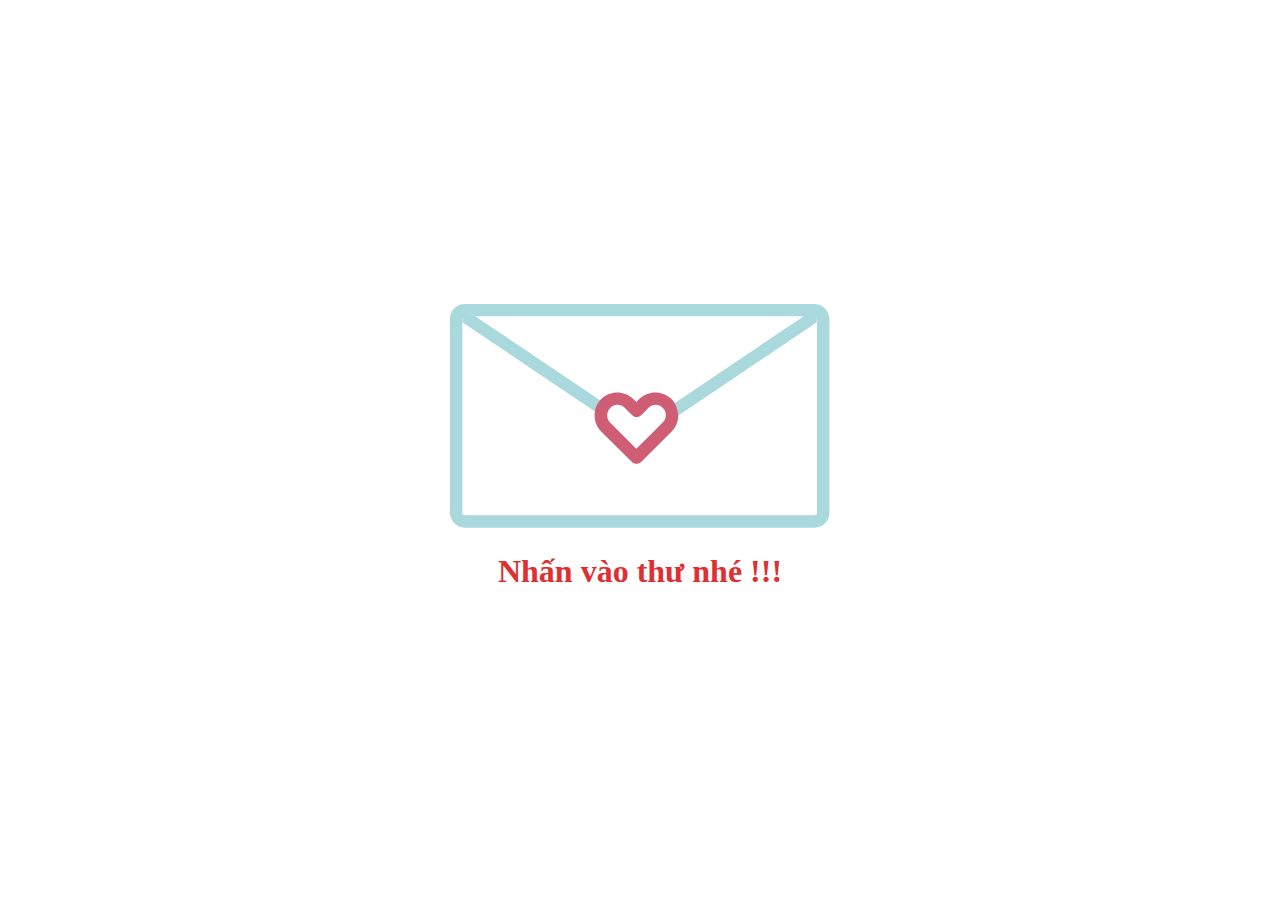
<file: index.html>
<!DOCTYPE html>
<html lang="en">

<head>
    <meta charset="UTF-8">
    <meta http-equiv="X-UA-Compatible" content="IE=edge">
    <meta name="viewport" content="width=device-width, initial-scale=1.0">
    <title>Document</title>
</head>
<style>
    ::selection {
        background: rgba(255, 255, 0, 0.5);
    }

    body {
        background: white;
    }

    .window {
        width: 340px;
        height: 340px;
        background: #a0d5d3;
        position: absolute;
        top: 50%;
        left: 50%;
        border-radius: 50%;
        margin-top: -60px;
        -webkit-transform: translate(-50%, -50%);
        -moz-transform: translate(-50%, -50%);
        -ms-transform: translate(-50%, -50%);
        -o-transform: translate(-50%, -50%);
        transform: translate(-50%, -50%);
        border: 10px solid #f8e7dc;
        overflow: hidden;
    }

    .santa {
        position: absolute;
        left: 50%;
        bottom: 0;
        -webkit-transform: translateX(-50%);
        -moz-transform: translateX(-50%);
        -ms-transform: translateX(-50%);
        -o-transform: translateX(-50%);
        transform: translateX(-50%);
    }

    .santa .body {
        width: 190px;
        height: 210px;
        background: #de2f32;
        position: relative;
        border-radius: 50%;
        top: 0;
        -webkit-animation: bodyLaugh 4s linear infinite;
        -moz-animation: bodyLaugh 4s linear infinite;
        -ms-animation: bodyLaugh 4s linear infinite;
        -o-animation: bodyLaugh 4s linear infinite;
        animation: bodyLaugh 4s linear infinite;
        -webkit-transform: translateY(50%);
        -moz-transform: translateY(50%);
        -ms-transform: translateY(50%);
        -o-transform: translateY(50%);
        transform: translateY(50%);
    }

    .santa .body:before {
        content: " ";
        width: 7px;
        height: 7px;
        background: #f7be10;
        border-radius: 50%;
        position: absolute;
        top: 35%;
        left: 50%;
        -webkit-transform: translate(-50%, -50%);
        -moz-transform: translate(-50%, -50%);
        -ms-transform: translate(-50%, -50%);
        -o-transform: translate(-50%, -50%);
        transform: translate(-50%, -50%);
        box-shadow: 0px -18px 0px #f7be10, 0px 18px 0px #f7be10;
    }

    .santa .head {
        z-index: 2;
        position: absolute;
        bottom: 90px;
        left: 50%;
        -webkit-animation: headLaugh 4s linear infinite;
        -moz-animation: headLaugh 4s linear infinite;
        -ms-animation: headLaugh 4s linear infinite;
        -o-animation: headLaugh 4s linear infinite;
        animation: headLaugh 4s linear infinite;
        -webkit-transform: translateX(-50%);
        -moz-transform: translateX(-50%);
        -ms-transform: translateX(-50%);
        -o-transform: translateX(-50%);
        transform: translateX(-50%);
    }

    .santa .head .face {
        width: 120px;
        height: 130px;
        background: #edcab0;
        background: radial-gradient(#edcab0, #e9a982);
        border-radius: 50%;
        border: 3px solid #f8e7dc;
    }

    .santa .head .face .redhat .whitepart {
        position: absolute;
        left: 50%;
        top: 0;
        -webkit-transform: translateX(-50%);
        -moz-transform: translateX(-50%);
        -ms-transform: translateX(-50%);
        -o-transform: translateX(-50%);
        transform: translateX(-50%);
        width: 90%;
        height: 32px;
        background: #f8e7dc;
        border-radius: 50px;
        z-index: 4;
        box-shadow: 0px 6px 0px -4px rgba(0, 0, 0, 0.1);
    }

    .santa .head .face .redhat .redpart {
        width: 120px;
        height: 120px;
        background: #de2f32;
        position: absolute;
        top: -50px;
        left: 15px;
        border-radius: 50%;
        z-index: -1;
    }

    .santa .head .face .redhat .redpart:before {
        content: " ";
        width: 95px;
        height: 95px;
        position: absolute;
        left: 0;
        top: 12px;
        border-radius: 50%;
        box-shadow: inset -8px -1px 0px -5px rgba(0, 0, 0, 0.05);
    }

    .santa .head .face .redhat .redpart:after {
        content: " ";
        position: absolute;
        right: 0;
        top: 60px;
        background: #de2f32;
        width: 20px;
        height: 50px;
    }

    .santa .head .face .redhat .hatball {
        width: 38px;
        height: 38px;
        background: #f8e7dc;
        border-radius: 50%;
        z-index: 5;
        position: absolute;
        right: -20px;
        top: 40px;
        box-shadow: 0px 6px 0px -4px rgba(0, 0, 0, 0.1);
    }

    .santa .head .face .eyes {
        position: absolute;
        left: 50%;
        -webkit-transform: translateX(-50%);
        -moz-transform: translateX(-50%);
        -ms-transform: translateX(-50%);
        -o-transform: translateX(-50%);
        transform: translateX(-50%);
        top: 57px;
    }

    .santa .head .face .eyes:before,
    .santa .head .face .eyes:after {
        content: " ";
        position: absolute;
        width: 15px;
        height: 9px;
        top: 0;
        border: 5px solid #a8744f;
        border-width: 0;
        border-top-width: 5px;
        border-radius: 50%;
    }

    .santa .head .face .eyes:before {
        left: -28px;
    }

    .santa .head .face .eyes:after {
        right: -28px;
    }

    .santa .head .face .beard {
        width: 55px;
        height: 55px;
        background: #f8e7dc;
        border-radius: 50%;
        position: absolute;
        bottom: -30px;
        left: 50%;
        -webkit-animation: beardLaugh 4s linear infinite;
        -moz-animation: beardLaugh 4s linear infinite;
        -ms-animation: beardLaugh 4s linear infinite;
        -o-animation: beardLaugh 4s linear infinite;
        animation: beardLaugh 4s linear infinite;
        -webkit-transform: translateX(-50%);
        -moz-transform: translateX(-50%);
        -ms-transform: translateX(-50%);
        -o-transform: translateX(-50%);
        transform: translateX(-50%);
    }

    .santa .head .face .beard:before,
    .santa .head .face .beard:after {
        content: " ";
        width: 80px;
        height: 80px;
        background: #f8e7dc;
        border-radius: 50%;
        position: absolute;
        bottom: 15px;
    }

    .santa .head .face .beard:before {
        left: -40px;
    }

    .santa .head .face .beard:after {
        right: -40px;
    }

    .santa .head .face .beard .nouse {
        width: 25px;
        height: 20px;
        border-radius: 50%;
        background: #edcab0;
        position: absolute;
        z-index: 3;
        box-shadow: inset -3px -3px 0px #e9a982;
        left: 50%;
        -webkit-transform: translateX(-50%);
        -moz-transform: translateX(-50%);
        -ms-transform: translateX(-50%);
        -o-transform: translateX(-50%);
        transform: translateX(-50%);
        top: -42px;
    }

    .santa .head .face .beard .mouth {
        background: #a8744f;
        z-index: 3;
        position: absolute;
        width: 15px;
        height: 5px;
        border-bottom-right-radius: 80px 50px;
        border-bottom-left-radius: 80px 50px;
        left: 50%;
        top: 0;
        -webkit-animation: mouthLaugh 4s linear infinite;
        -moz-animation: mouthLaugh 4s linear infinite;
        -ms-animation: mouthLaugh 4s linear infinite;
        -o-animation: mouthLaugh 4s linear infinite;
        animation: mouthLaugh 4s linear infinite;
        -webkit-transform: translateX(-50%);
        -moz-transform: translateX(-50%);
        -ms-transform: translateX(-50%);
        -o-transform: translateX(-50%);
        transform: translateX(-50%);
    }

    .santa .head .ears:before,
    .santa .head .ears:after {
        content: " ";
        width: 20px;
        height: 30px;
        border-radius: 50%;
        background: radial-gradient(#e9a982, #edcab0);
        position: absolute;
        top: 50%;
        z-index: -1;
    }

    .santa .head .ears:before {
        left: -8px;
        -webkit-transform: rotate(-10deg);
        -moz-transform: rotate(-10deg);
        -ms-transform: rotate(-10deg);
        -o-transform: rotate(-10deg);
        transform: rotate(-10deg);
    }

    .santa .head .ears:after {
        right: -8px;
        -webkit-transform: rotate(10deg);
        -moz-transform: rotate(10deg);
        -ms-transform: rotate(10deg);
        -o-transform: rotate(10deg);
        transform: rotate(10deg);
    }

    @font-face {
        font-family: 'Mountains of Christmas';
        font-style: normal;
        src: local("Mountains of Christmas"), local("MountainsofChristmas-Regular"), url(https://fonts.gstatic.com/s/mountainsofchristmas/v8/dVGBFPwd6G44IWDbQtPewylJhLDHyIrT3I5b5eGTHmw.woff2) format("woff2");
    }

    .message {
        position: absolute;
        left: 50%;
        top: 50%;
        margin-top: 80px;
        -webkit-transform: translateX(-50%);
        -moz-transform: translateX(-50%);
        -ms-transform: translateX(-50%);
        -o-transform: translateX(-50%);
        transform: translateX(-50%);
        color: #f8e7dc;
        font-family: 'Mountains of Christmas';
    }

    .message h1 {
        font-style: normal;
        font-size: 75px;
        margin-bottom: 0;
        white-space: nowrap;
    }

    .message h2 {
        margin: 0;
        font-size: 20px;
        text-align: center;
        white-space: nowrap;
    }

    .message h2 a {
        color: #f7be10;
        opacity: 0.8;
    }

    .message h2 a:hover {
        opacity: 1;
    }

    @-webkit-keyframes bodyLaugh {
        0% {
            top: 0px;
        }

        2% {
            top: -3px;
        }

        4% {
            top: 0px;
        }

        8% {
            top: -3px;
        }

        10% {
            top: 0px;
        }

        12% {
            top: -3px;
        }

        14% {
            top: 0px;
        }

        18% {
            top: -3px;
        }

        20% {
            top: 0px;
        }

        22% {
            top: -3px;
        }

        24% {
            top: 0px;
        }

        28% {
            top: -3px;
        }

        30% {
            top: 0px;
        }

        100% {
            top: 0px;
        }
    }

    @-moz-keyframes bodyLaugh {
        0% {
            top: 0px;
        }

        2% {
            top: -3px;
        }

        4% {
            top: 0px;
        }

        8% {
            top: -3px;
        }

        10% {
            top: 0px;
        }

        12% {
            top: -3px;
        }

        14% {
            top: 0px;
        }

        18% {
            top: -3px;
        }

        20% {
            top: 0px;
        }

        22% {
            top: -3px;
        }

        24% {
            top: 0px;
        }

        28% {
            top: -3px;
        }

        30% {
            top: 0px;
        }

        100% {
            top: 0px;
        }
    }

    @-ms-keyframes bodyLaugh {
        0% {
            top: 0px;
        }

        2% {
            top: -3px;
        }

        4% {
            top: 0px;
        }

        8% {
            top: -3px;
        }

        10% {
            top: 0px;
        }

        12% {
            top: -3px;
        }

        14% {
            top: 0px;
        }

        18% {
            top: -3px;
        }

        20% {
            top: 0px;
        }

        22% {
            top: -3px;
        }

        24% {
            top: 0px;
        }

        28% {
            top: -3px;
        }

        30% {
            top: 0px;
        }

        100% {
            top: 0px;
        }
    }

    @keyframes bodyLaugh {
        0% {
            top: 0px;
        }

        2% {
            top: -3px;
        }

        4% {
            top: 0px;
        }

        8% {
            top: -3px;
        }

        10% {
            top: 0px;
        }

        12% {
            top: -3px;
        }

        14% {
            top: 0px;
        }

        18% {
            top: -3px;
        }

        20% {
            top: 0px;
        }

        22% {
            top: -3px;
        }

        24% {
            top: 0px;
        }

        28% {
            top: -3px;
        }

        30% {
            top: 0px;
        }

        100% {
            top: 0px;
        }
    }

    @-webkit-keyframes beardLaugh {
        0% {
            bottom: -28px;
        }

        2% {
            bottom: -30px;
        }

        4% {
            bottom: -28px;
        }

        8% {
            bottom: -30px;
        }

        10% {
            bottom: -28px;
        }

        12% {
            bottom: -30px;
        }

        14% {
            bottom: -28px;
        }

        18% {
            bottom: -30px;
        }

        20% {
            bottom: -28px;
        }

        22% {
            bottom: -30px;
        }

        24% {
            bottom: -28px;
        }

        28% {
            bottom: -30px;
        }

        30% {
            bottom: -28px;
        }

        100% {
            bottom: -28px;
        }
    }

    @-moz-keyframes beardLaugh {
        0% {
            bottom: -28px;
        }

        2% {
            bottom: -30px;
        }

        4% {
            bottom: -28px;
        }

        8% {
            bottom: -30px;
        }

        10% {
            bottom: -28px;
        }

        12% {
            bottom: -30px;
        }

        14% {
            bottom: -28px;
        }

        18% {
            bottom: -30px;
        }

        20% {
            bottom: -28px;
        }

        22% {
            bottom: -30px;
        }

        24% {
            bottom: -28px;
        }

        28% {
            bottom: -30px;
        }

        30% {
            bottom: -28px;
        }

        100% {
            bottom: -28px;
        }
    }

    @-ms-keyframes beardLaugh {
        0% {
            bottom: -28px;
        }

        2% {
            bottom: -30px;
        }

        4% {
            bottom: -28px;
        }

        8% {
            bottom: -30px;
        }

        10% {
            bottom: -28px;
        }

        12% {
            bottom: -30px;
        }

        14% {
            bottom: -28px;
        }

        18% {
            bottom: -30px;
        }

        20% {
            bottom: -28px;
        }

        22% {
            bottom: -30px;
        }

        24% {
            bottom: -28px;
        }

        28% {
            bottom: -30px;
        }

        30% {
            bottom: -28px;
        }

        100% {
            bottom: -28px;
        }
    }

    @keyframes beardLaugh {
        0% {
            bottom: -28px;
        }

        2% {
            bottom: -30px;
        }

        4% {
            bottom: -28px;
        }

        8% {
            bottom: -30px;
        }

        10% {
            bottom: -28px;
        }

        12% {
            bottom: -30px;
        }

        14% {
            bottom: -28px;
        }

        18% {
            bottom: -30px;
        }

        20% {
            bottom: -28px;
        }

        22% {
            bottom: -30px;
        }

        24% {
            bottom: -28px;
        }

        28% {
            bottom: -30px;
        }

        30% {
            bottom: -28px;
        }

        100% {
            bottom: -28px;
        }
    }

    @-webkit-keyframes headLaugh {
        0% {
            bottom: 83px;
        }

        45% {
            bottom: 83px;
        }

        50% {
            bottom: 90px;
        }

        92% {
            bottom: 90px;
        }

        98% {
            bottom: 83px;
        }

        100% {
            bottom: 83px;
        }
    }

    @-moz-keyframes headLaugh {
        0% {
            bottom: 83px;
        }

        45% {
            bottom: 83px;
        }

        50% {
            bottom: 90px;
        }

        92% {
            bottom: 90px;
        }

        98% {
            bottom: 83px;
        }

        100% {
            bottom: 83px;
        }
    }

    @-ms-keyframes headLaugh {
        0% {
            bottom: 83px;
        }

        45% {
            bottom: 83px;
        }

        50% {
            bottom: 90px;
        }

        92% {
            bottom: 90px;
        }

        98% {
            bottom: 83px;
        }

        100% {
            bottom: 83px;
        }
    }

    @keyframes headLaugh {
        0% {
            bottom: 83px;
        }

        45% {
            bottom: 83px;
        }

        50% {
            bottom: 90px;
        }

        92% {
            bottom: 90px;
        }

        98% {
            bottom: 83px;
        }

        100% {
            bottom: 83px;
        }
    }

    @-webkit-keyframes mouthLaugh {
        0% {
            width: 20px;
        }

        45% {
            width: 20px;
        }

        50% {
            width: 15px;
        }

        92% {
            width: 15px;
        }

        98% {
            width: 20px;
        }

        100% {
            width: 20px;
        }
    }

    @-moz-keyframes mouthLaugh {
        0% {
            width: 20px;
        }

        45% {
            width: 20px;
        }

        50% {
            width: 15px;
        }

        92% {
            width: 15px;
        }

        98% {
            width: 20px;
        }

        100% {
            width: 20px;
        }
    }

    @-ms-keyframes mouthLaugh {
        0% {
            width: 20px;
        }

        45% {
            width: 20px;
        }

        50% {
            width: 15px;
        }

        92% {
            width: 15px;
        }

        98% {
            width: 20px;
        }

        100% {
            width: 20px;
        }
    }

    @keyframes mouthLaugh {
        0% {
            width: 20px;
        }

        45% {
            width: 20px;
        }

        50% {
            width: 15px;
        }

        92% {
            width: 15px;
        }

        98% {
            width: 20px;
        }

        100% {
            width: 20px;
        }
    }


    /* abc  */

.christmas{
    display: none;
}
  
.christmas:before {
  content: "";
  position: absolute;
  top: 0;
  left: 0;
  width: 100%;
  height: 100%;
  transform: rotate(-10deg);
  background-image: radial-gradient(circle at 30% 30%, #fff 1.5%, transparent 2.5%), radial-gradient(circle at 80% 70%, #fff 1.5%, transparent 2.5%), radial-gradient(circle at 30% 50%, #fff 1%, transparent 2%), radial-gradient(circle at 70% 85%, #fff 1%, transparent 2%);
  background-size: 10% 30%;
  background-position: 0 0, 0 0, 0 0, 0 0;
  -webkit-animation: snow 3s linear infinite ;
          animation: snow 3s linear infinite ;
}
@-webkit-keyframes snow {
  100% {
    background-position: 0px 200px, 0 200px, 0px 200px, 0px 200px;
  }
}
@keyframes snow {
  100% {
    background-position: 0px 200px, 0 200px, 0px 200px, 0px 200px;
  }
}


</style>

<body id="body" style="display:flex; align-items: center;justify-content: center;height: 100vh;">
    
    <div id="btn" style="width:30%;">
        <svg xmlns="http://www.w3.org/2000/svg" xmlns:xlink="http://www.w3.org/1999/xlink" version="1.1" x="0px" y="0px" viewBox="0 0 150 88.4" enable-background="new 0 0 150 88.4" xml:space="preserve" style="fill: rgb(0, 0, 0);" role="img" aria-label="Valentine Envelope Line Icon">
            <path d="M60.1,38.6c3.4-3.4,9-3.4,12.4,0l1.2,1.1l1.2-1.1c3.4-3.4,9-3.4,12.4,0c0.4,0.4,0.7,0.7,1,1.1L140,4.8H10.1  L60.1,38.6L60.1,38.6z" style="fill: none;"></path>
            <path d="M89.8,44.8c0,2.3-0.9,4.6-2.6,6.2L75.4,62.9c-0.5,0.5-1.1,0.7-1.7,0.7s-1.2-0.2-1.7-0.7L60.1,51  c-1.7-1.7-2.6-3.9-2.6-6.2c0-0.7,0.1-1.3,0.2-2L4.8,7.2v75.4c0,0.6,0.5,1,1,1h138.3c0.6,0,1-0.5,1-1V7.2L89.8,44.5  C89.8,44.6,89.8,44.7,89.8,44.8z" style="fill: none;"></path>
            <g id="__id2_s23t51u2c"><path d="M148.8,2.3c0-0.1-0.1-0.2-0.2-0.3c-0.3-0.3-0.6-0.6-0.9-0.8c-0.4-0.2-0.8-0.3-1.2-0.3c0.4,0,0.9,0.1,1.2,0.3  c-1-0.8-2.2-1.2-3.6-1.2H5.9C4.5,0,3.3,0.5,2.3,1.2C2.1,1.3,1.9,1.5,1.8,1.7C1.7,1.8,1.5,1.9,1.4,2C0.5,3.1,0,4.4,0,5.9v76.7  c0,3.2,2.6,5.9,5.9,5.9h138.3c3.2,0,5.9-2.6,5.9-5.9V5.9C150,4.5,149.5,3.3,148.8,2.3z M147.9,5.4l-2.7,1.8v75.4c0,0.6-0.5,1-1,1  H5.9c-0.6,0-1-0.5-1-1V7.2L2.1,5.3l2.7,1.8V5.9c0-0.6,0.5-1,1-1h0.1c-0.6,0-1,0.5-1,1v1.3l52.9,35.6c0.3-1.6,1.1-3.1,2.3-4.2  l-50-33.7H10L4.8,1.3L10,4.8h130L88.2,39.7c1,1.4,1.5,3,1.6,4.8l55.3-37.3V5.9c0.1-0.6-0.4-1.1-1-1.1h0.1c0.6,0,1,0.5,1,1v1.3  L147.9,5.4c0.7-0.5,1-1.3,1.1-2C149,4.2,148.6,5,147.9,5.4z" style="fill: rgb(169, 216, 221);"></path></g>
            <g id="__id3_s23t51u2c"><path d="M90.2,43.7c-0.1-1.8-0.6-3.4-1.6-4.9c-0.3-0.4-0.6-0.8-1-1.2c-3.5-3.5-9.2-3.5-12.7,0l-1.2,1.2l-1.2-1.2  c-3.5-3.5-9.2-3.5-12.7,0c0,0,0,0,0,0c-1.2,1.2-2,2.7-2.4,4.4c-0.1,0.6-0.2,1.3-0.2,2c0,2.4,0.9,4.7,2.6,6.4L72,62.5  c0.5,0.5,1.1,0.7,1.8,0.7c0.6,0,1.3-0.2,1.8-0.7l12.1-12.1c1.7-1.7,2.6-4,2.6-6.4C90.3,43.9,90.2,43.8,90.2,43.7z M73.7,57.3  L63.3,46.9c-0.4-0.4-0.7-0.9-0.9-1.5c-0.2-0.4-0.2-0.9-0.2-1.4c0-1.1,0.4-2.1,1.2-2.9c0.2-0.2,0.5-0.4,0.8-0.6  c0.6-0.4,1.3-0.6,2.1-0.6c1.1,0,2.1,0.4,2.9,1.2l2.9,2.9c1,1,2.5,1,3.5,0l2.9-2.9c1.6-1.6,4.1-1.6,5.7,0c0.1,0.1,0.2,0.3,0.4,0.4  c1.2,1.6,1.1,3.8-0.4,5.3l-2.9,2.9L73.7,57.3z" style="fill: rgb(207, 94, 116);"></path></g>
            </svg>
            <h1 style="text-align: center;color:#de2f32">Nhấn vào thư nhé !!!</h1>
    </div>
   
   <div class="christmas" >
    <div class="message">
        <h1>Merry Christmas!</h1>
        <h2>From Linh Chi with LOVE♥</h2>
        <p class="lead text-white">Bấm vào đây nữa nè <a href="todolist.html" class="text-white">
            <u>Linh Chi Ơi!!!!</u></a>
      </p>
    </div>
    <div class="window ">
        <div class="santa">
            <div class="head">
                <div class="face">
                    <div class="redhat">
                        <div class="whitepart"></div>
                        <div class="redpart"></div>
                        <div class="hatball"></div>
                    </div>
                    <div class="eyes"></div>
                    <div class="beard">
                        <div class="nouse"></div>
                        <div class="mouth"></div>
                    </div>
                </div>
                <div class="ears"></div>
            </div>
            <div class="body"></div>
        </div>
    </div>
   
   </div>
   <script>
        document.querySelector("#btn").onclick = function (){
            document.querySelector("#btn").style.display='none';
            document.querySelector(".christmas").style.display='block';
            document.querySelector("#body").style.background="#de2f32";
        }
   </script>
</body>

</html>
</file>
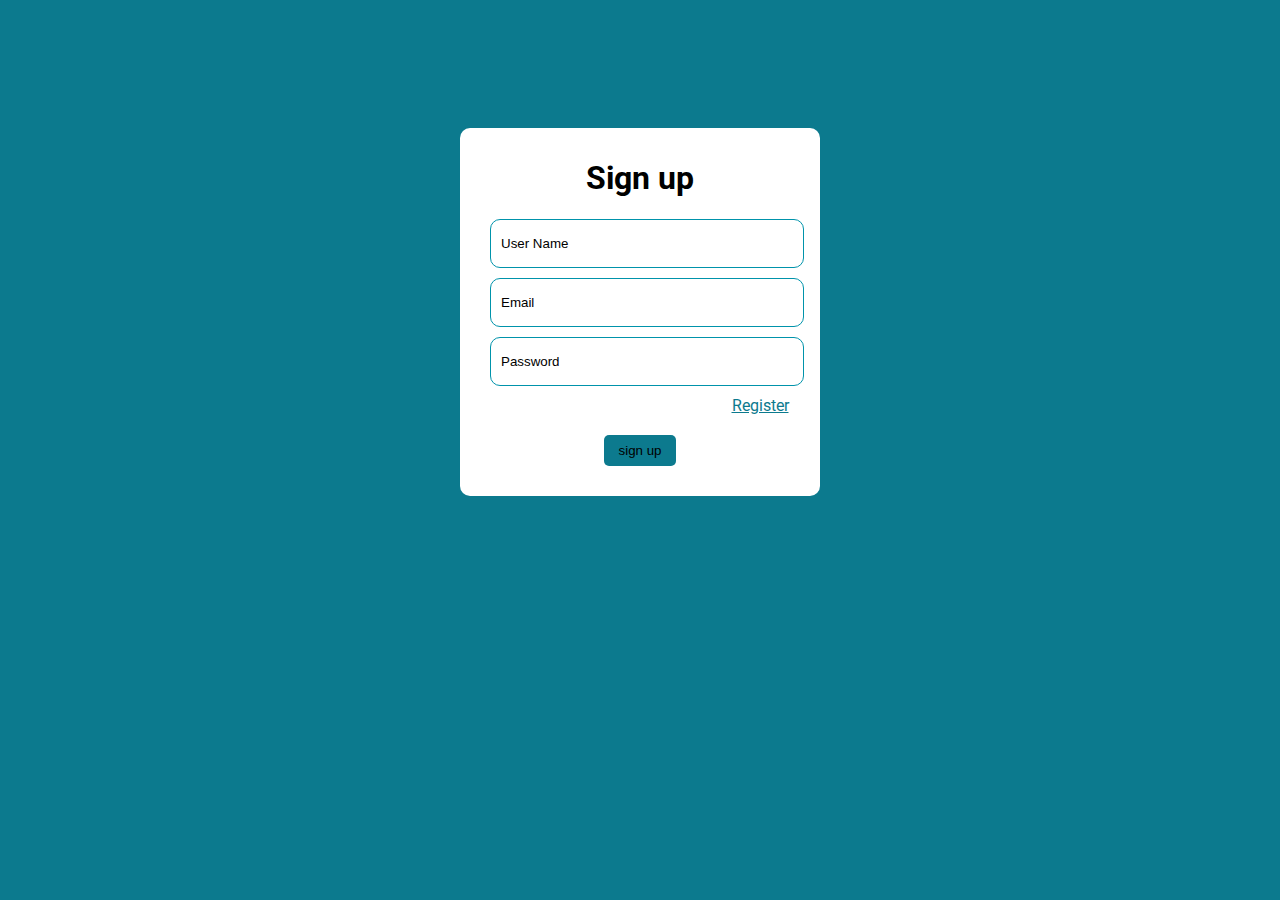
<file: login.html>
<!DOCTYPE html>
<html lang="en">
  <head>
    <meta charset="UTF-8" />
    <meta http-equiv="X-UA-Compatible" content="IE=edge" />
    <meta name="viewport" content="width=device-width, initial-scale=1.0" />
    <link rel="stylesheet" href="./login.css" />
    <link rel="preconnect" href="https://fonts.googleapis.com" />
    <link rel="preconnect" href="https://fonts.gstatic.com" crossorigin />
    <link href="https://fonts.googleapis.com/css2?family=Roboto:wght@300;400;500;700&display=swap"rel="stylesheet"/>
    <title>Login</title>
  </head>
  <body>
    <div class="wapper">
      <div class="wapper-heading">
        <h1>Sign up</h1>
      </div>
      <form onsubmit="login()">
        <div class="input__field">
          <input id="username" type="text" placeholder="User Name" />
        </div>

        <div class="input__field">
          <input id="email" type="text" placeholder="Email" />
        </div>
        <div class="input__field">
          <input id="password" type="password" placeholder="Password" />
        </div>
        <a href="register.html" class="signup-link">Register</a>
        <button id="btn" class="btn">sign up</button>
      </form>
    </div>
    <script src="./main.js"></script>
  </body>
</html>
</file>
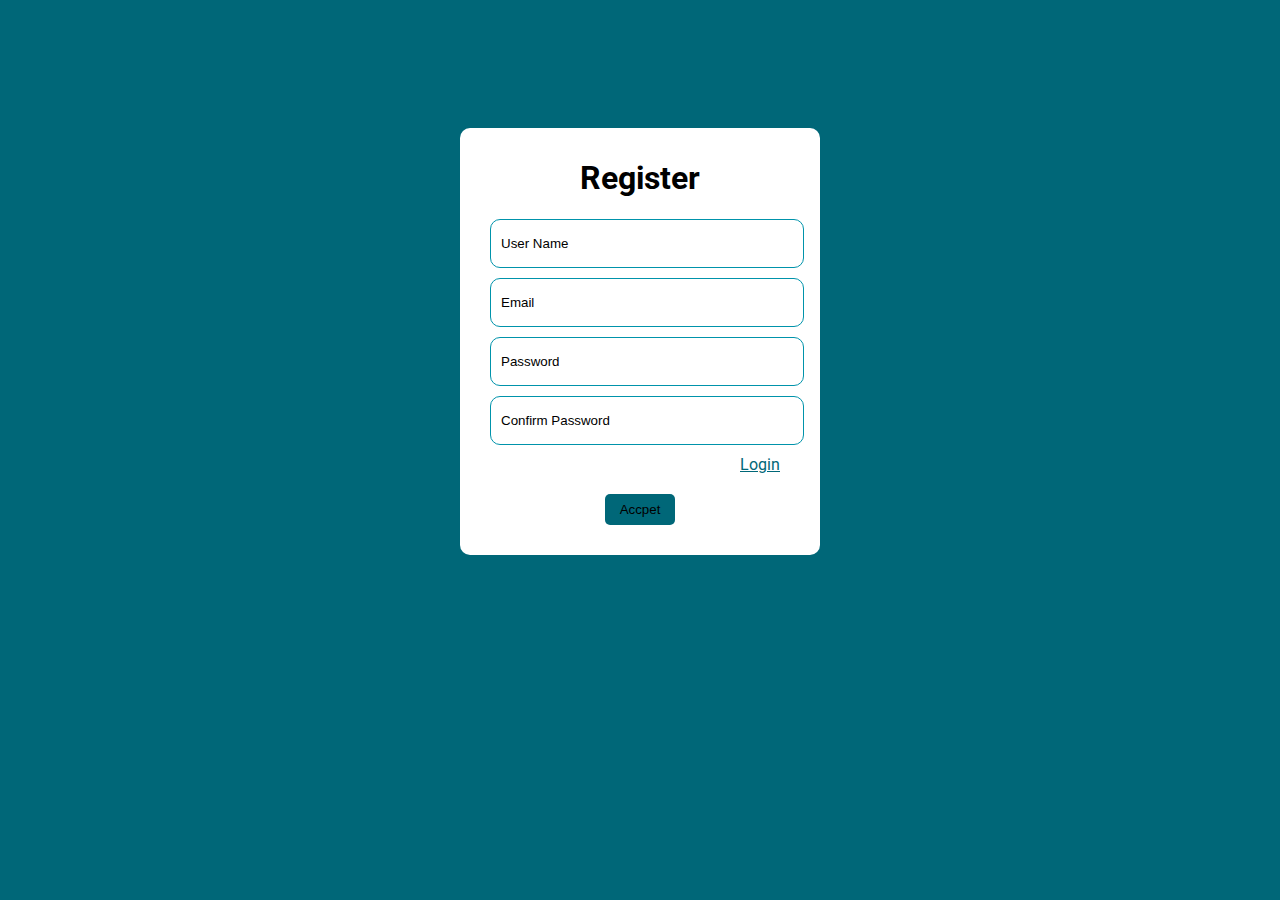
<file: register.html>
<!DOCTYPE html>
<html lang="en">
  <head>
    <meta charset="UTF-8" />
    <meta http-equiv="X-UA-Compatible" content="IE=edge" />
    <meta name="viewport" content="width=device-width, initial-scale=1.0" />
    <link rel="preconnect" href="https://fonts.googleapis.com" />
    <link rel="preconnect" href="https://fonts.gstatic.com" crossorigin />
    <link href="https://fonts.googleapis.com/css2?family=Roboto:wght@300;400;500;700&display=swap" rel="stylesheet"/>
    <title>Sign up</title>
  </head>
  <style>
    body {
  display: flex;
  justify-content: center;
  align-items: center;
  text-align: center;
  background-color: var(--bg--color);
  font-family: "Roboto", sans-serif;
}
:root {
  --bg--color: #006778;
  --primary--color: #fff;
  --secondary--color: #a4ebf3;
  --gray--color: #aaaaaa;
}
.wapper {
  margin-top: 120px;
  width: 300px;
  background-color: var(--primary--color);
  padding: 10px 30px 30px;
  border-radius: 10px;
}
.wapper input {
  padding-left: 10px;
  margin-bottom: 10px;
  height: 45px;
  width: 100%;
  border: 1px solid #0093ab;
  outline: none;
  border-radius: 10px;
}
.wapper .btn {
  padding: 8px 15px;
  border: none;
  outline: none;
  border-radius: 5px;
  background: var(--bg--color);
  transition: all 0.2s linear;
}
.btn:hover {
  transform: scale(1.1);
}
.wapper input:focus {
  border: 1px solid var(--bg--color);
}
.wapper input::placeholder {
  color: black;
}
.wapper .login-link {
  display: block;
  transform: translateX(120px);
  margin-bottom: 20px;
  color: var(--bg--color);
}
  </style>
  <body>
    <div class="wapper">
      <div class="wapper-heading">
        <h1>Register</h1>
      </div>
      <form onsubmit="signup()">
        <div class="input__field">
          <input id="username" type="text" placeholder="User Name" />
        </div>

        <div class="input__field">
          <input id="email" type="text" placeholder="Email" />
        </div>
        <div class="input__field">
          <input id="password" type="password" placeholder="Password" />
        </div>
        <div class="input__field">
          <input id="password" type="password" placeholder="Confirm Password" />
        </div>
        <a href="login.html" class="login-link">Login</a>
        <button id="btnSignup" class="btn">Accpet</button>
      </form>
    </div>
    <script src="./main.js"></script>
  </body>
</html>
</file>
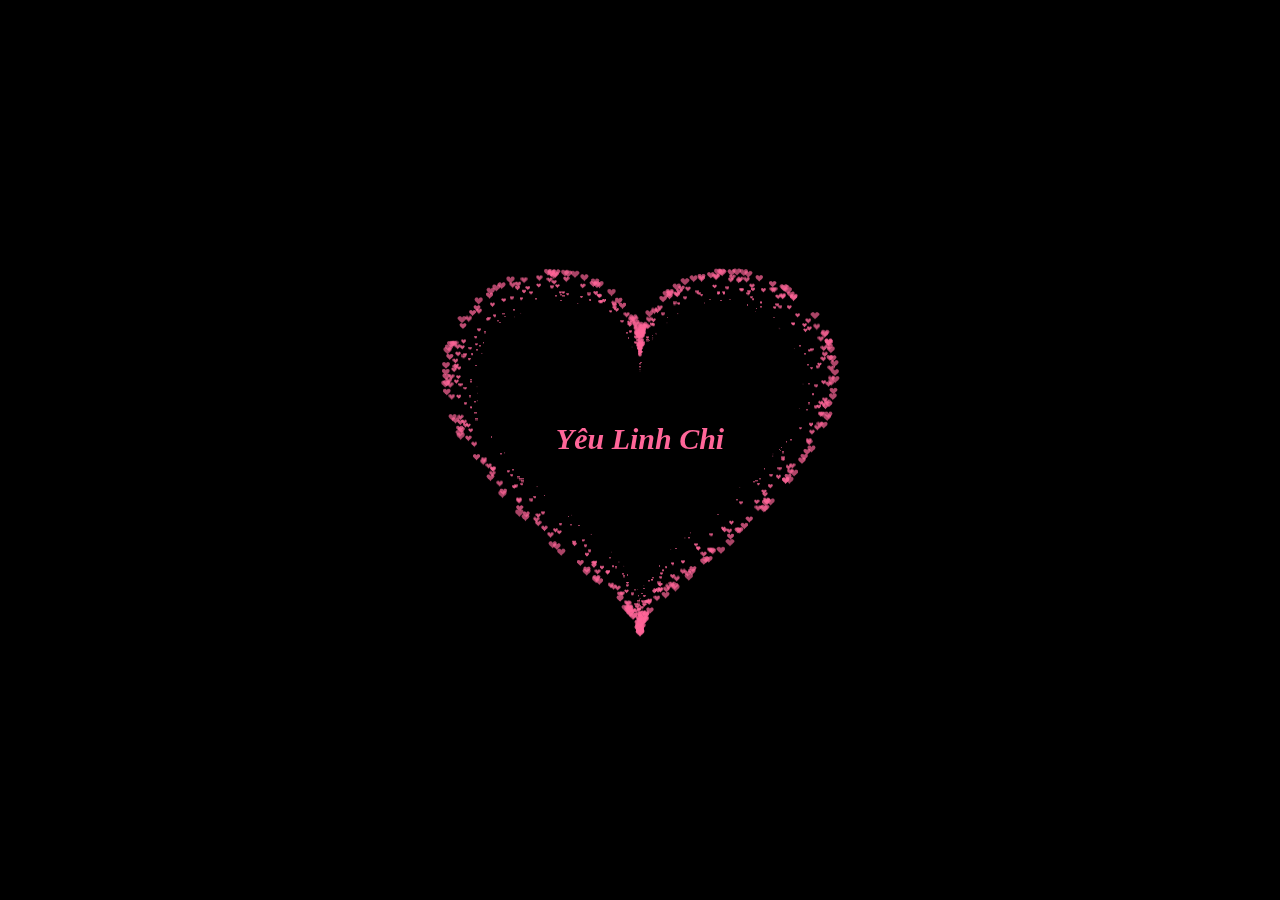
<file: todolist.html>
<!DOCTYPE html PUBLIC "-//W3C//DTD HTML 4.0 Transitional//EN">
<html>

<head>
  <title>Only Linh Chi</title>
  <meta name="Generator" content="EditPlus" />
  <meta name="Author" content="" />
  <meta name="Keywords" content="" />
  <meta name="Description" content="" />
  <link rel="stylesheet" href="https://cdnjs.cloudflare.com/ajax/libs/font-awesome/6.2.0/css/all.min.css"
    integrity="sha512-xh6O/CkQoPOWDdYTDqeRdPCVd1SpvCA9XXcUnZS2FmJNp1coAFzvtCN9BmamE+4aHK8yyUHUSCcJHgXloTyT2A=="
    crossorigin="anonymous" referrerpolicy="no-referrer" />

  <style>
    html,
    body {
      height: 100%;
      padding: 0;
      margin: 0;
      background: #000;
      display: flex;
      justify-content: center;
      align-items: center;
    }

    .name {
      text-align: center;
      position: absolute;
      left: 50%;
      top: 46%;
      transform: translate(-50%, -50%);
      padding: 20px;
      color: transparent;
      -webkit-background-clip: text;
      background-clip: text;
      font-size: 30px;
      background-image: linear-gradient(to left, #FF6699, #FF6699);
      font-style: italic;
    }

    .date {
      text-align: center;
      position: absolute;
      left: 50%;
      top: 50%;
      transform: translate(-50%, -50%);
      padding: 20px;
      color: transparent;
      -webkit-background-clip: text;
      background-clip: text;
      font-size: 30px;
      background-image: linear-gradient(to left, #FF6699, #FF6699);
      font-style: italic;
    }

    .box {
      width: 100%;
      position: absolute;
      top: 50%;
      left: 50%;
      transform: translate(-50%, -50%);
      display: flex;
      flex-direction: column;
    }

    canvas {
      position: absolute;
      width: 100%;
      height: 100%;
    }

    #pinkboard {
      position: relative;
      margin: auto;
      height: 500px;
      width: 500px;
      animation: animate 1.5s infinite;
    }

    #pinkboard:before,
    #pinkboard:after {
      content: "";
      position: absolute;
      background: #ffd96a;
      width: 100px;
      height: 160px;
      border-top-left-radius: 50px;
      border-top-right-radius: 50px;
    }

    #pinkboard.name {
      left: 100px;
      transform: rotate(-45deg);
      transform-origin: 0 100%;
      box-shadow: 0 14px 28px rgba(0, 0, 0, 0.25), 0 10px 10px rgba(0, 0, 0, 0.22);
    }

    #pinkboard:after {
      left: 0;
      transform: rotate(45deg);
      transform-origin: 100% 100%;
    }

    @keyframes animate {
      0% {
        transform: scale(1.2);
      }

      30% {
        transform: scale(1);
      }

      60% {
        transform: scale(1.4);
      }

      100% {
        transform: scale(1.2);
      }
    }
  </style>
</head>

<body>
  <div class="box">
    <canvas id="pinkboard"></canvas>
  </div>
  <script>
    /*
     * Settings
     */
    var settings = {
      particles: {
        length: 2000, // maximum amount of particles
        duration: 2, // particle duration in sec
        velocity: 100, // particle velocity in pixels/sec
        effect: -1.3, // play with this for a nice effect
        size: 13, // particle size in pixels
      },
    };
    /*
     * RequestAnimationFrame polyfill by Erik Möller
     */
    (function () {
      var b = 0;
      var c = ["ms", "moz", "webkit", "o"];
      for (var a = 0; a < c.length && !window.requestAnimationFrame; ++a) {
        window.requestAnimationFrame = window[c[a] + "RequestAnimationFrame"];
        window.cancelAnimationFrame = window[c[a] + "CancelAnimationFrame"] || window[c[a] + "CancelRequestAnimationFrame"];
      }
      if (!window.requestAnimationFrame) {
        window.requestAnimationFrame = function (h, e) {
          var d = new Date().getTime();
          var f = Math.max(0, 16 - (d - b));
          var g = window.setTimeout(function () {
            h(d + f);
          }, f);
          b = d + f;
          return g;
        };
      }
      if (!window.cancelAnimationFrame) {
        window.cancelAnimationFrame = function (d) {
          clearTimeout(d);
        };
      }
    })();
    /*
     * Point class
     */
    var Point = (function () {
      function Point(x, y) {
        this.x = typeof x !== "undefined" ? x : 0;
        this.y = typeof y !== "undefined" ? y : 0;
      }
      Point.prototype.clone = function () {
        return new Point(this.x, this.y);
      };
      Point.prototype.length = function (length) {
        if (typeof length == "undefined") return Math.sqrt(this.x * this.x + this.y * this.y);
        this.normalize();
        this.x *= length;
        this.y *= length;
        return this;
      };
      Point.prototype.normalize = function () {
        var length = this.length();
        this.x /= length;
        this.y /= length;
        return this;
      };
      return Point;
    })();
    /*
     * Particle class
     */
    var Particle = (function () {
      function Particle() {
        this.position = new Point();
        this.velocity = new Point();
        this.acceleration = new Point();
        this.age = 0;
      }
      function init() {
        particles = [];
        for (let index = 0; index < 30; index++) {
          particle.push(new Particle(Math.random() * canvas.width, Math.random() * canvas.height, 10, randomcolor(colors)));
        }
      }
      const colors = ["#ffa400", "#2cccff", "#ff6bcb", "#e74c3c", "#07a787"];
      function randomcolor(colors) {
        return colors[Math.floor(Math.random() * colors.length)];
      }

      Particle.prototype.initialize = function (x, y, dx, dy) {
        this.position.x = x;
        this.position.y = y;
        this.velocity.x = dx;
        this.velocity.y = dy;
        this.acceleration.x = dx * settings.particles.effect;
        this.acceleration.y = dy * settings.particles.effect;
        this.age = 0;
      };
      Particle.prototype.update = function (deltaTime) {
        this.position.x += this.velocity.x * deltaTime;
        this.position.y += this.velocity.y * deltaTime;
        this.velocity.x += this.acceleration.x * deltaTime;
        this.velocity.y += this.acceleration.y * deltaTime;
        this.age += deltaTime;
      };
      Particle.prototype.draw = function (context, image) {
        function ease(t) {
          return --t * t * t + 1;
        }
        var size = image.width * ease(this.age / settings.particles.duration);
        context.globalAlpha = 1 - this.age / settings.particles.duration;
        context.drawImage(image, this.position.x - size / 2, this.position.y - size / 2, size, size);
      };
      return Particle;
    })();
    /*
     * ParticlePool class
     */
    var ParticlePool = (function () {
      var particles,
        firstActive = 0,
        firstFree = 0,
        duration = settings.particles.duration;

      function ParticlePool(length) {
        // create and populate particle pool
        particles = new Array(length);
        for (var i = 0; i < particles.length; i++) particles[i] = new Particle();
      }
      ParticlePool.prototype.add = function (x, y, dx, dy) {
        particles[firstFree].initialize(x, y, dx, dy);

        // handle circular queue
        firstFree++;
        if (firstFree == particles.length) firstFree = 0;
        if (firstActive == firstFree) firstActive++;
        if (firstActive == particles.length) firstActive = 0;
      };
      ParticlePool.prototype.update = function (deltaTime) {
        var i;

        // update active particles
        if (firstActive < firstFree) {
          for (i = firstActive; i < firstFree; i++) particles[i].update(deltaTime);
        }
        if (firstFree < firstActive) {
          for (i = firstActive; i < particles.length; i++) particles[i].update(deltaTime);
          for (i = 0; i < firstFree; i++) particles[i].update(deltaTime);
        }

        // remove inactive particles
        while (particles[firstActive].age >= duration && firstActive != firstFree) {
          firstActive++;
          if (firstActive == particles.length) firstActive = 0;
        }
      };
      ParticlePool.prototype.draw = function (context, image) {
        // draw active particles
        if (firstActive < firstFree) {
          for (i = firstActive; i < firstFree; i++) particles[i].draw(context, image);
        }
        if (firstFree < firstActive) {
          for (i = firstActive; i < particles.length; i++) particles[i].draw(context, image);
          for (i = 0; i < firstFree; i++) particles[i].draw(context, image);
        }
      };
      return ParticlePool;
    })();
    /*
     * Putting it all together
     */
    (function (canvas) {
      var context = canvas.getContext("2d"),
        particles = new ParticlePool(settings.particles.length),
        particleRate = settings.particles.length / settings.particles.duration, // particles/sec
        time;

      // get point on heart with -PI <= t <= PI
      function pointOnHeart(t) {
        return new Point(160 * Math.pow(Math.sin(t), 3), 130 * Math.cos(t) - 50 * Math.cos(2 * t) - 20 * Math.cos(3 * t) - 10 * Math.cos(4 * t) + 25);
      }

      // creating the particle image using a dummy canvas
      var image = (function () {
        var canvas = document.createElement("canvas"),
          context = canvas.getContext("2d");
        canvas.width = settings.particles.size;
        canvas.height = settings.particles.size;
        // helper function to create the path
        function to(t) {
          var point = pointOnHeart(t);
          point.x = settings.particles.size / 2 + (point.x * settings.particles.size) / 350;
          point.y = settings.particles.size / 2 - (point.y * settings.particles.size) / 350;
          return point;
        }
        // create the path
        context.beginPath();
        var t = -Math.PI;
        var point = to(t);
        context.moveTo(point.x, point.y);
        while (t < Math.PI) {
          t += 0.01; // baby steps!
          point = to(t);
          context.lineTo(point.x, point.y);
        }
        context.closePath();
        // create the fill
        context.fillStyle = "#FF6699";
        context.fill();
        // create the image
        var image = new Image();
        image.src = canvas.toDataURL();
        return image;
      })();

      // render that thing!
      function render() {
        // next animation frame
        requestAnimationFrame(render);

        // update time
        var newTime = new Date().getTime() / 1000,
          deltaTime = newTime - (time || newTime);
        time = newTime;

        // clear canvas
        context.clearRect(0, 0, canvas.width, canvas.height);

        // create new particles
        var amount = particleRate * deltaTime;
        for (var i = 0; i < amount; i++) {
          var pos = pointOnHeart(Math.PI - 2 * Math.PI * Math.random());
          var dir = pos.clone().length(settings.particles.velocity);
          particles.add(canvas.width / 2 + pos.x, canvas.height / 2 - pos.y, dir.x, -dir.y);
        }

        // update and draw particles
        particles.update(deltaTime);
        particles.draw(context, image);
      }

      // handle (re-)sizing of the canvas
      function onResize() {
        canvas.width = canvas.clientWidth;
        canvas.height = canvas.clientHeight;
      }
      window.onresize = onResize;

      // delay rendering bootstrap
      setTimeout(function () {
        onResize();
        render();
      }, 10);
    })(document.getElementById("pinkboard"));
  </script>
  <h2 class="name">Yêu Linh Chi</h2>
  <h3 class="date"></h3>
</body>

</html>
</file>
<file: login.css>
body {
    display: flex;
    justify-content: center;
    align-items: center;
    text-align: center;
    background-color: var(--bg--color);
    font-family: "Roboto", sans-serif;
  }
  :root {
    --bg--color: #0c7a8e;
    --primary--color: #fff;
    --secondary--color: #a4ebf3;
    --gray--color: #aaaaaa;
  }
  .wapper {
    margin-top: 120px;
    width: 300px;
    background-color: var(--primary--color);
    padding: 10px 30px 30px;
    border-radius: 10px;
  }
  .wapper input {
    padding-left: 10px;
    margin-bottom: 10px;
    height: 45px;
    width: 100%;
    border: 1px solid #0093ab;
    outline: none;
    border-radius: 10px;
  }
  .wapper .btn {
    padding: 8px 15px;
    border: none;
    outline: none;
    border-radius: 5px;
    background: var(--bg--color);
    transition: all 0.2s linear;
  }
  .btn:hover {
    transform: scale(1.1);
  }
  .wapper input:focus {
    border: 1px solid var(--bg--color);
  }
  .wapper input::placeholder {
    color: black;
  }
  .wapper .signup-link {
    display: block;
    transform: translateX(120px);
    margin-bottom: 20px;
    color: var(--bg--color);
  }
</file>
